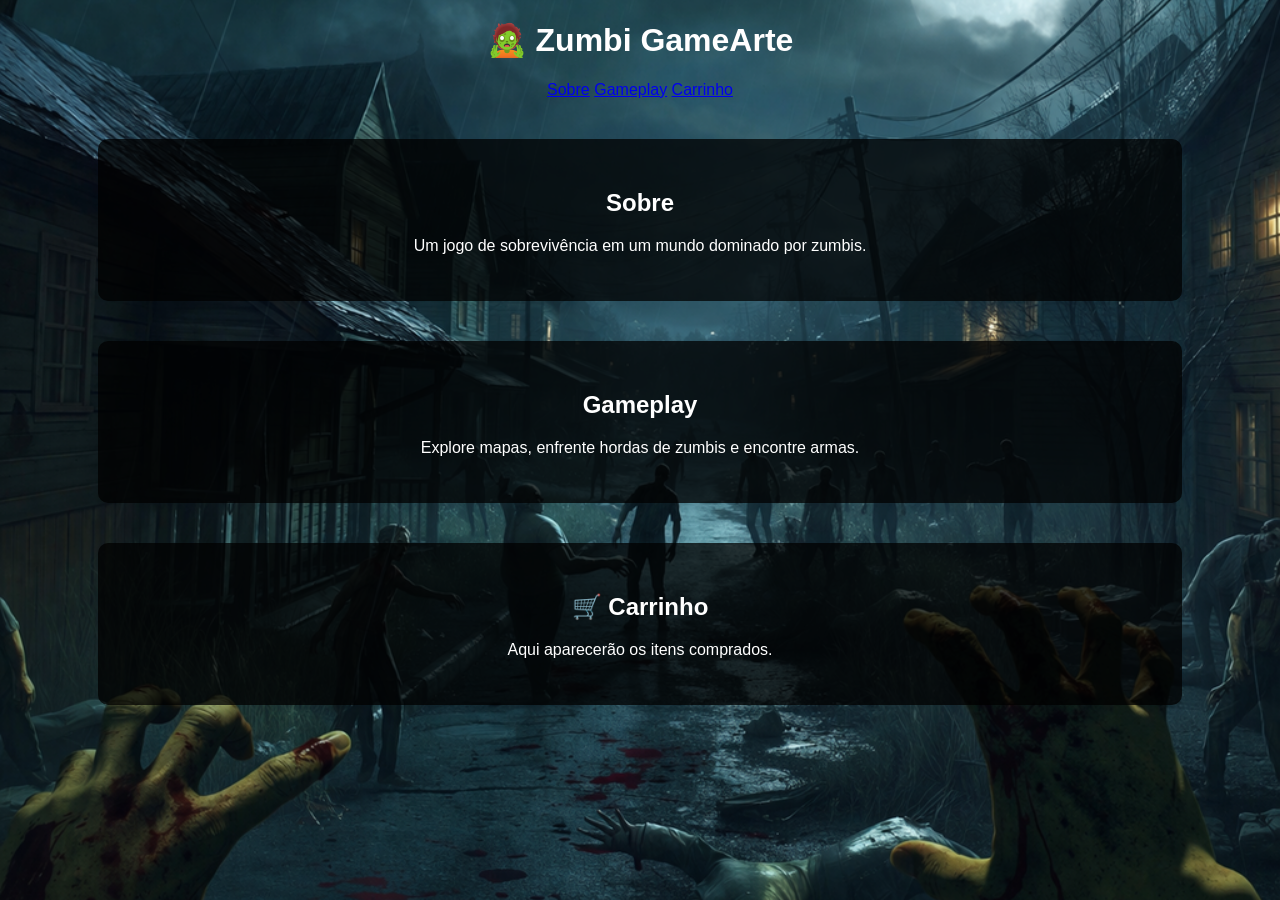
<file: projeto-final1-main/Carrinho.html>
<!DOCTYPE html>
<html lang="pt-br">
<head>
<meta charset="UTF-8">
<title>Zumbi GameArte</title>

<link rel="stylesheet" href="style.css">

</head>

<body>

<header>

<h1>🧟 Zumbi GameArte</h1>

<nav>
<a href="#sobre">Sobre</a>
<a href="#gameplay">Gameplay</a>

<!-- abre em outra aba -->
<a href="#carrinho" target="_blank">Carrinho</a>

</nav>

</header>

<div class="linha"></div>


<section id="sobre">
<h2>Sobre</h2>
<p>Um jogo de sobrevivência em um mundo dominado por zumbis.</p>
</section>


<section id="gameplay">
<h2>Gameplay</h2>
<p>Explore mapas, enfrente hordas de zumbis e encontre armas.</p>
</section>


<section id="carrinho">
<h2>🛒 Carrinho</h2>
<p>Aqui aparecerão os itens comprados.</p>
</section>

</body>
</html>
</file>
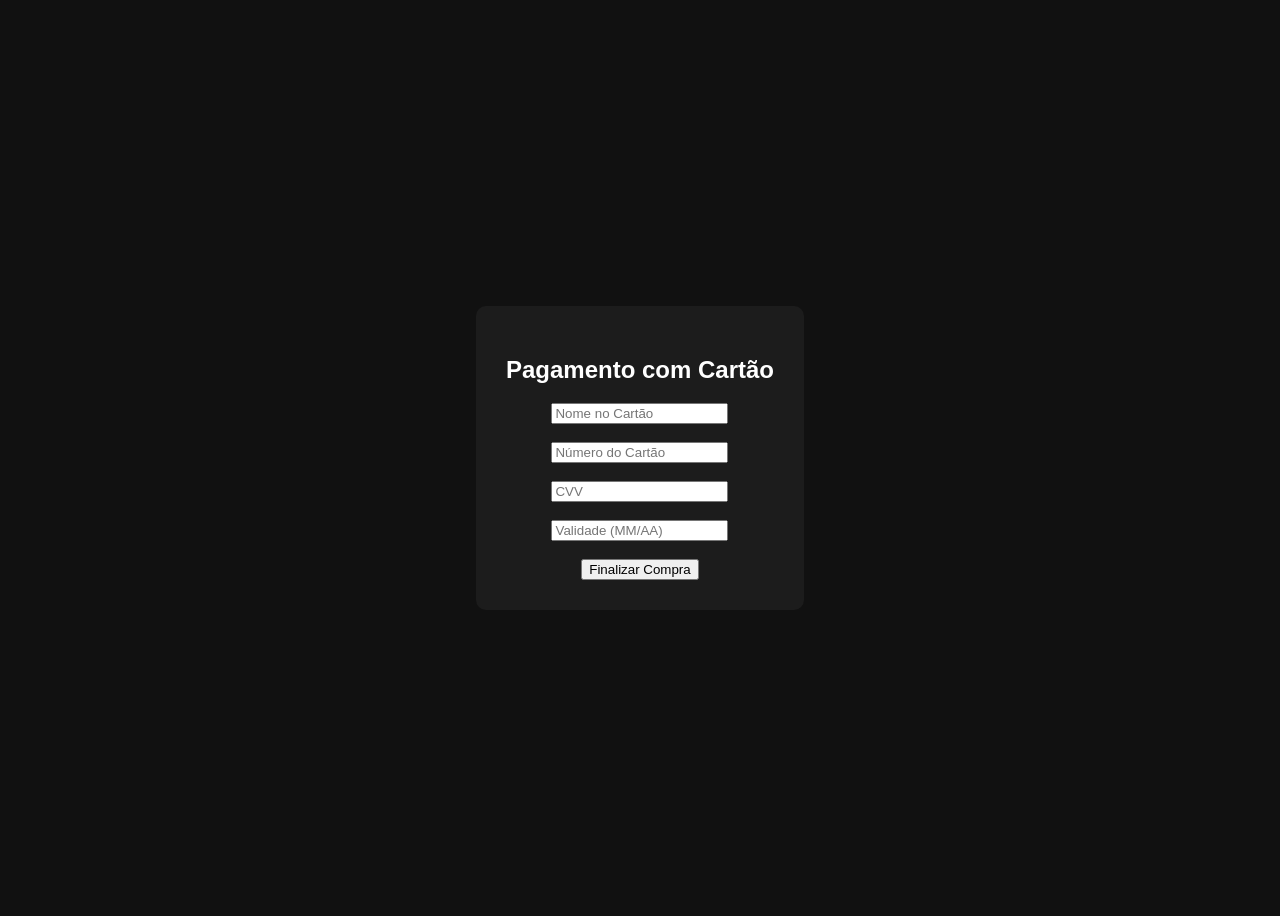
<file: projeto-final1-main/Cartao.html>
<!DOCTYPE html>
<html lang="pt-br">
<head>
<meta charset="UTF-8">
<title>Pagamento com Cartão</title>
</head>

<body style="background:#111; color:white; display:flex; justify-content:center; align-items:center; height:100vh; font-family:Arial;">

<div style="background:#1c1c1c; padding:30px; border-radius:10px; text-align:center;">
    <h2>Pagamento com Cartão</h2>

    <input type="text" placeholder="Nome no Cartão"><br><br>
    <input type="text" placeholder="Número do Cartão"><br><br>
    <input type="text" placeholder="CVV"><br><br>
    <input type="text" placeholder="Validade (MM/AA)"><br><br>
    

    <button onclick="finalizar()">Finalizar Compra</button>
</div>

<script>
function finalizar() {
    alert("Pagamento realizado com sucesso! 💳");
    window.location.href = "index.html";
}
</script>

</body>
</html>
</file>
<file: projeto-final1-main/style.css>
body{
margin:0;
font-family:Arial, Helvetica, sans-serif;
background:url("zumbi fundo.png") no-repeat center;
background-size:cover;
color:white;
text-align:center;
}

/* NAVBAR */

.navbar{
display:flex;
align-items:center;
justify-content:space-between;
background:rgba(0,0,0,0.85);
padding:15px 40px;
}

/* LOGO */

.logo img{
height:60px;
}

/* MENU CENTRALIZADO */

nav{
flex:1;
text-align:center;
}

.navbar nav a {
  color: #00ff00;         /* verde neon */
  text-decoration: none;
  margin: 0 15px;
  font-weight: bold;
  transition: 0.3s;
}

nav a:hover{
color:white;
}

/* SEÇÕES */

section{
margin:40px auto;
padding:30px;
width:80%;
background:rgba(0,0,0,0.75);
border-radius:10px;
}

/* TITULOS */

h2{
margin-bottom:20px;
}

/* CAIXAS */

.sobre, .jogo{
margin-top:20px;
}

/* BOTÃO JOGAR */

.botao-jogo{
background:#3dff02;
color:white;
font-size:18px;
padding:12px 25px;
border:none;
border-radius:6px;
cursor:pointer;
}

.botao-jogo:hover{
background:#ff0000;
}

/* BOTÃO COMPRAR LATERAL */

.botao-lateral{
position:fixed;
right:240px;
top:5%;
transform:translateY(-50%);
background:#ff0000;
color:white;
padding:18px 25px;
font-size:20px;
font-weight:bold;
border-radius:10px;
text-decoration:none;
box-shadow:0 0 15px red;
z-index:1000;
transition:0.3s;
}

.botao-lateral:hover{
background:#ff3333;
transform:translateY(-50%) scale(1.1);
}
</file>
